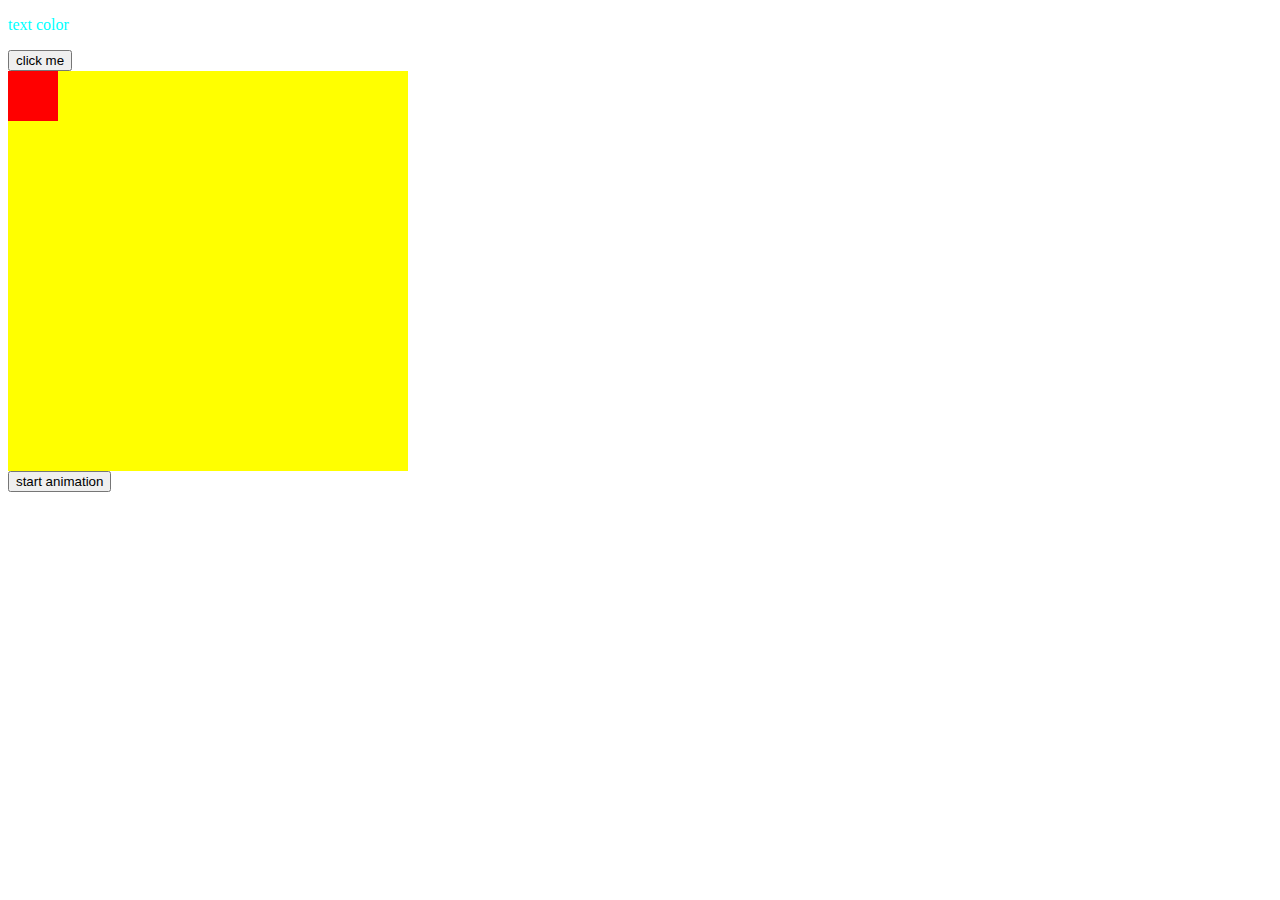
<file: html-javacrript-1/index.html>
<!DOCTYPE html>
<html>
    <head>
        <script src="index.js"></script>
        <link rel="stylesheet" href="index.css">
    </head>
    <body>
        <div id="root"></div>
        <p style="color:aqua;" id="text"> text color </p>
        <button onclick="changeRootData()"> click me</button>
        <div id="container">
            <div id="animate">

            </div>    
        </div>
        <button onclick="startAnimation()"> start animation</button>
    </body>
</html>
</file>
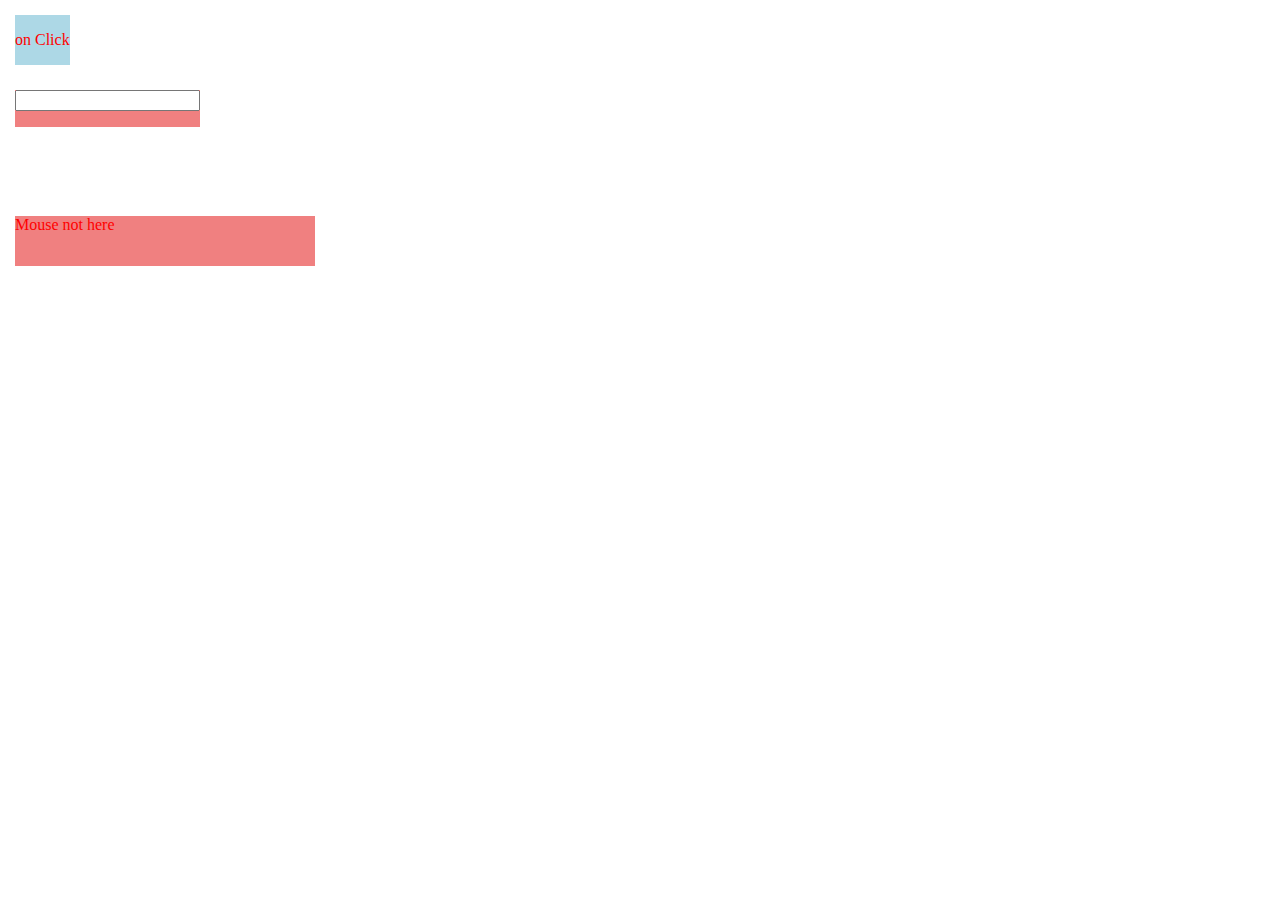
<file: html-javascript-event/index.html>
<!DOCTYPE html>
<html>
    <head>
        <script src="index.js"></script>
        <link rel="stylesheet" href="index.css">
    </head>
    <body>
        <div id="eventConclick" onclick="processOnClick()">
            <p id="eventConclickP"> on Click </p>
        </div>

        <div id="onChange">
            <input type="text" id="onChangeInput" onchange="processOnChange(this)">
            <p id="onChangeP"></p> 
        </div>
        <div id="onMouseOver">
            <p id="onMouseOverP" 
            onmouseover="processMouseOver()" 
            onmouseout="processMouseOut()"
            onmousedown="processMouseDown()"
            onmouseup="processMouseUp()"
            > Mouse not here </p>
        </div>
    </body>
</html>
</file>
<file: html-javascript-event/index.css>
#eventConclick{
    color: red;
    position: absolute;
    top: 15px;
    left: 15px;
    background-color:lightblue;
}
#onChange{
    color: red;
    position: absolute;
    top: 90px;
    left: 15px;
    background-color:lightcoral;
}

#onMouseOverP{
    color: red;
    position: absolute;
    top: 200px;
    left: 15px;
    height: 50px;
    width: 300px;
    background-color:lightcoral;
}
</file>
<file: html-javacrript-1/index.css>
#container {
    width: 400px;
    height: 400px;
    position: relative;
    background: yellow;
  }
  #animate {
    width: 50px;
    height: 50px;
    position: absolute;
    background-color: red;
  }
</file>
